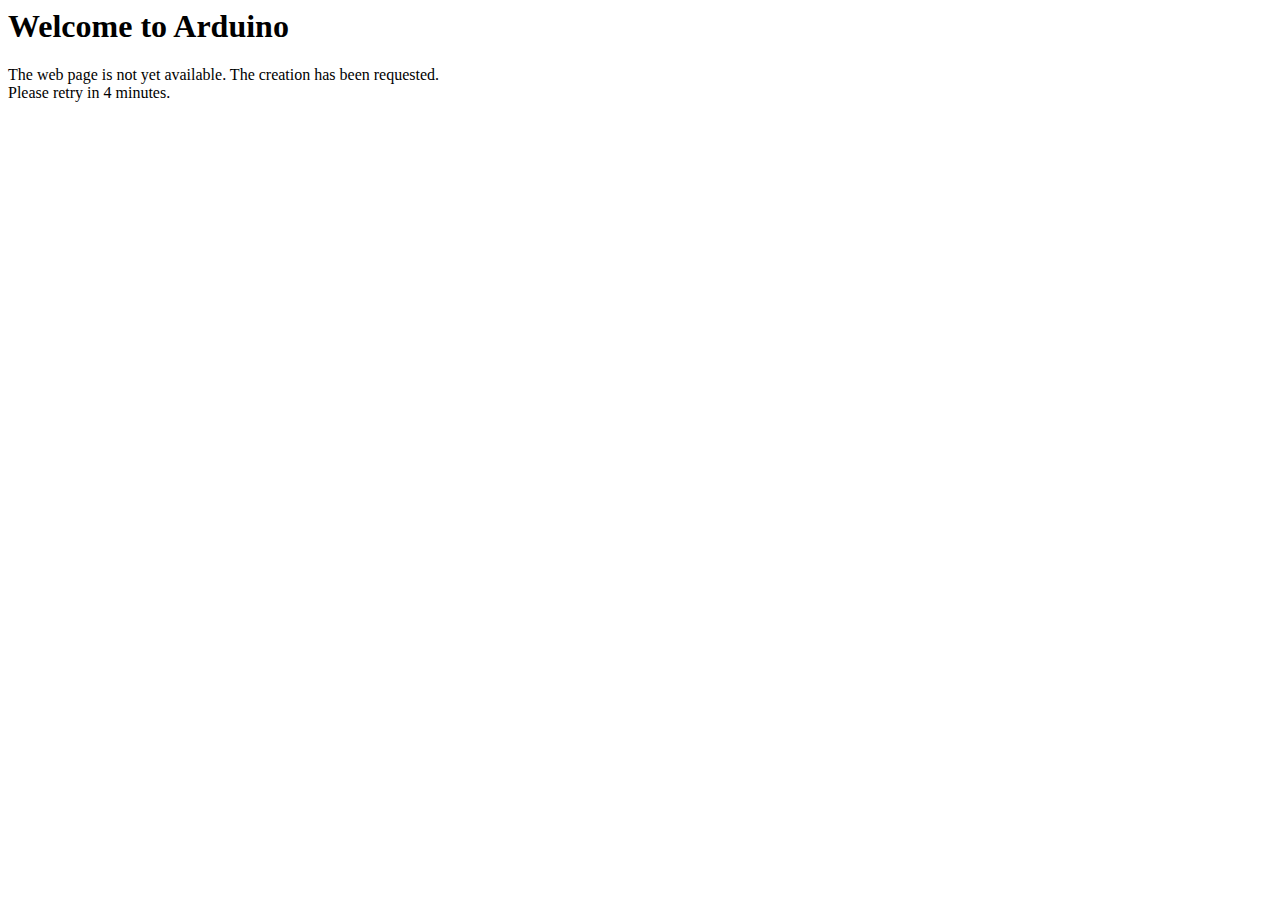
<file: linksys_Arduino/static/default.html>
<html>
<head>
<title>Welcome to the Arduino</title>
<link href="tabs.css" rel="stylesheet" type="text/css" />
</head>
<body ";>
<h1>Welcome to Arduino</h1>

The web page is not yet available. The creation has been requested.<br>
Please retry in 4 minutes.

</body>
</html>
</file>
<file: linksys_Arduino/static/tabs.css>
div.content {
    border: #48f solid 3px;
    clear: left;
    padding: 1em;
}

div.contentGroup {
    padding: 0em;
}

div.content.inactive {
	display: none;
}

ol#toc {
    height: 2em;
    list-style: none;
    margin: 0;
    padding: 0;
}

ol#toc a {
    background: #bdf url(tabs.gif);
    color: #008;
    display: block;
    float: left;
    height: 2em;
    padding-left: 10px;
    text-decoration: none;
}

ol#toc a:hover {
    background-color: #3af;
    background-position: 0 -120px;
}

ol#toc a:hover span {
    background-position: 100% -120px;
}

ol#toc li {
    float: left;
    margin: 0 1px 0 0;
}

ol#toc li a.active {
    background-color: #48f;
    background-position: 0 -60px;
    color: #fff;
    font-weight: bold;
}

ol#toc li a.active span {
    background-position: 100% -60px;
}

ol#toc span {
    background: url(tabs.gif) 100% 0;
    display: block;
    line-height: 2em;
    padding-right: 10px;
}
</file>
